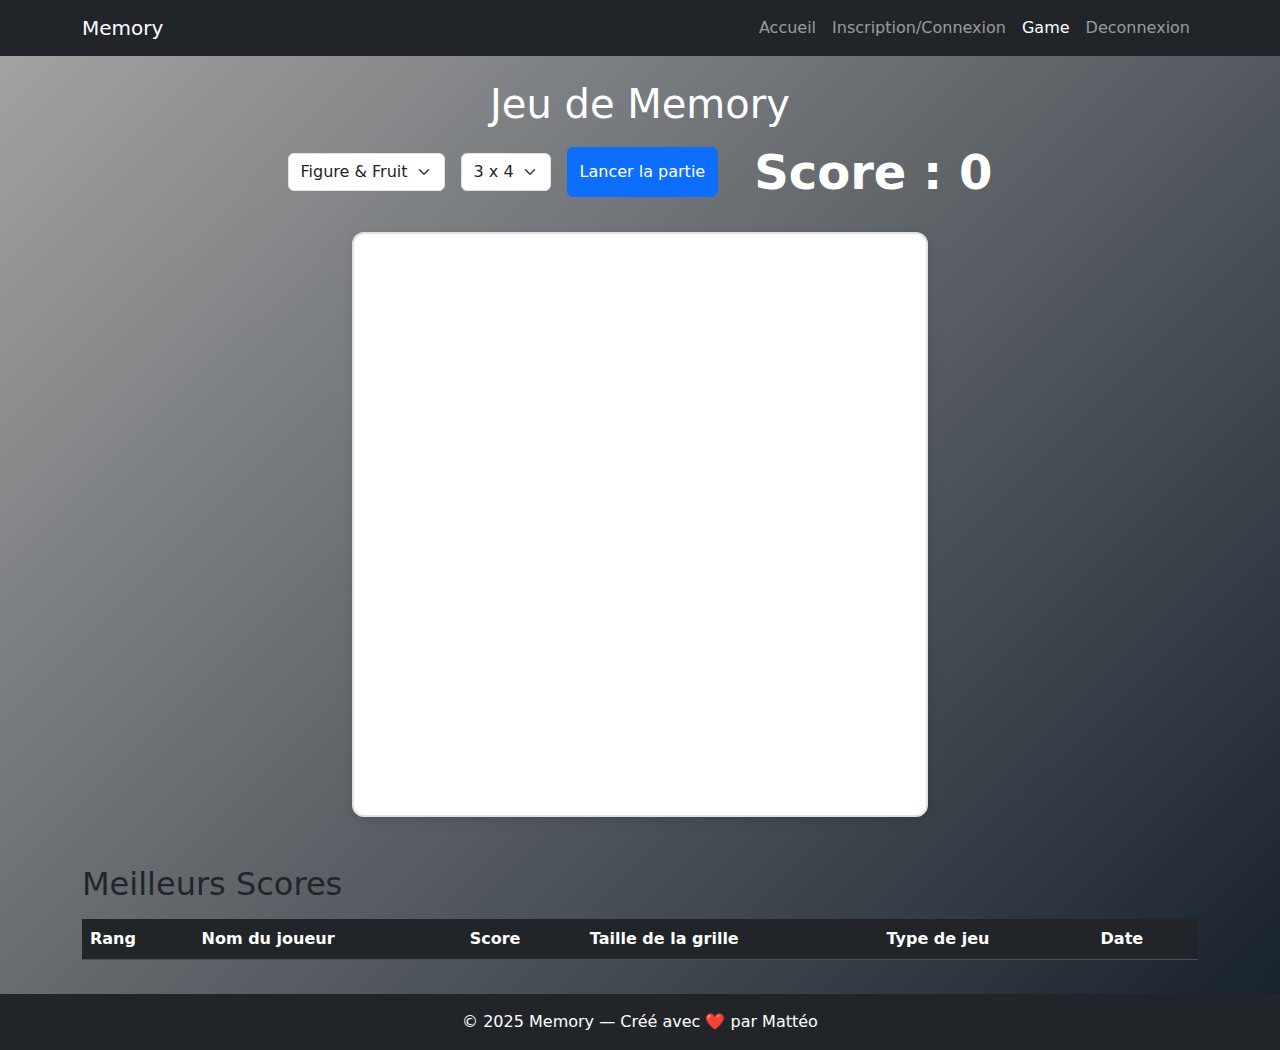
<file: game.html>
<!DOCTYPE html>
<html lang="fr">
  <head>
    <meta charset="UTF-8" />
    <meta name="viewport" content="width=device-width, initial-scale=1.0" />
    <title>Memory Game</title>
    <link rel="stylesheet" href="styles/style.css" />
    <link
      href="https://cdn.jsdelivr.net/npm/bootstrap@5.3.3/dist/css/bootstrap.min.css"
      rel="stylesheet"
    />
    <script src="https://code.jquery.com/jquery-3.6.0.min.js"></script>
  </head>
  <body>
    <!-- Navbar -->
    <nav class="navbar navbar-expand-lg navbar-dark bg-dark">
      <div class="container">
        <a class="navbar-brand" href="#">Memory</a>
        <button
          class="navbar-toggler"
          type="button"
          data-bs-toggle="collapse"
          data-bs-target="#navbarNav"
        >
          <span class="navbar-toggler-icon"></span>
        </button>
        <div class="collapse navbar-collapse" id="navbarNav">
          <ul class="navbar-nav ms-auto">
            <li class="nav-item">
              <a class="nav-link" href="#">Accueil</a>
            </li>
            <li class="nav-item">
              <a class="nav-link" href="login.html">Inscription/Connexion</a>
            </li>
            <li class="nav-item">
              <a class="nav-link active" href="game.html">Game</a>
            </li>
            <li class="nav-item">
              <a
                class="nav-link"
                style="display: none"
                id="profil"
                href="profil.html"
                >Profil</a
              >
            </li>
            <li class="nav-item">
              <a class="nav-link" id="logout">Deconnexion</a>
            </li>
          </ul>
        </div>
      </div>
    </nav>

    <div class="container text-center mt-4">
      <h1 class="text-white">Jeu de Memory</h1>
      <div class="d-flex justify-content-center align-items-center gap-3">
        <select id="image-theme" class="form-select w-auto">
          <option value="principal">Figure & Fruit</option>
          <option value="dinosaures">Dinosaures</option>
          <option value="animaux">Animaux</option>
        </select>
        <select id="grid-size" class="form-select w-auto">
          <option value="3x4">3 x 4</option>
          <option value="4x4">4 x 4</option>
          <option value="4x5">4 x 5</option>
          <option value="6x5">6 x 5</option>
        </select>
        <button class="btn btn-primary custom-btn">Lancer la partie</button>
        <div id="score" class="text-white">Score : 0</div>
      </div>
      <div class="grid-box mt-4 mx-auto">
        <div class="image-grid" id="game-container"></div>
      </div>
    </div>
        <!-- Meilleurs scores -->
        <div class="container mt-5">
          <h2>Meilleurs Scores</h2>
          <table class="table table-dark table-striped mt-3" id="score-table">
            <thead>
              <tr>
                <th>Rang</th>
                <th>Nom du joueur</th>
                <th>Score</th>
                <th>Taille de la grille</th>
                <th>Type de jeu</th>
                <th>Date</th>
                <!-- Nouvelle colonne pour la date -->
              </tr>
            </thead>
            <tbody>
              <!-- Les scores vont s'afficher ici -->
            </tbody>
          </table>
        </div>
    <!-- Footer -->
    <footer class="bg-dark text-white text-center py-3" style="margin-top: 34px">
      <p class="mb-0">&copy; 2025 Memory — Créé avec ❤️ par Mattéo</p>
    </footer>
    <script src="scripts/script.js"></script>
    <script src="scripts/script_localhost.js"></script>
  </body>
</html>
</file>
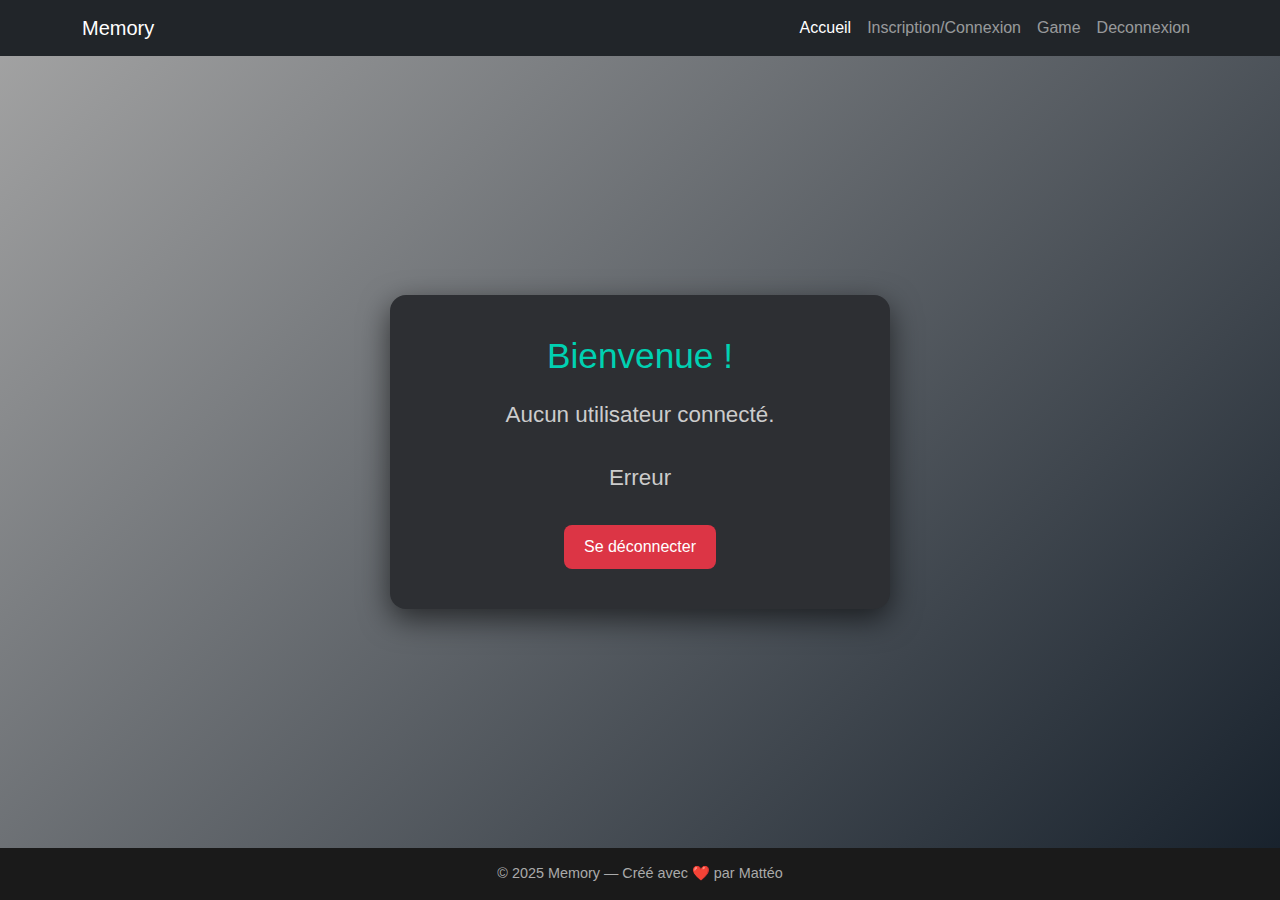
<file: profil.html>
<!DOCTYPE html>
<html lang="en">
  <head>
    <meta charset="UTF-8" />
    <meta name="viewport" content="width=device-width, initial-scale=1.0" />
    <title>Document</title>
    <link
      href="https://cdn.jsdelivr.net/npm/bootstrap@5.3.3/dist/css/bootstrap.min.css"
      rel="stylesheet"
    />
    <link rel="stylesheet" href="style_profil.css"/>
    <link rel="stylesheet" href="style.css"/>
  </head>
  <body>
    <!-- Navbar -->
    <nav class="navbar navbar-expand-lg navbar-dark bg-dark">
        <div class="container">
          <a class="navbar-brand" href="#">Memory</a>
          <button
            class="navbar-toggler"
            type="button"
            data-bs-toggle="collapse"
            data-bs-target="#navbarNav"
          >
            <span class="navbar-toggler-icon"></span>
          </button>
          <div class="collapse navbar-collapse" id="navbarNav">
            <ul class="navbar-nav ms-auto">
              <li class="nav-item">
                <a class="nav-link active" href="#">Accueil</a>
              </li>
              <li class="nav-item">
                <a class="nav-link" href="login.html">Inscription/Connexion</a>
              </li>
              <li class="nav-item">
                <a class="nav-link" href="game.html">Game</a>
              </li>
              <li class="nav-item">
                <a class="nav-link" style="display: none" id="profil" href="profil.html">Profil</a>
              </li>
              <li class="nav-item">
                <a class="nav-link" id="logout">Deconnexion</a>
              </li>
            </ul>
          </div>
        </div>
      </nav>

    <!-- Contenu -->
    <div class="profile-container">
      <div class="profile-card">
        <h1>Bienvenue !</h1>
        <p class="username" id="username-display">Chargement du profil...</p>
        <p class="email" id="email-display">Chargement du mail...</p>
        
        <button class="btn-logout" id="logoutBtn">Se déconnecter</button>
      </div>
    </div>

    <!-- Footer -->
    <footer>&copy; 2025 Memory — Créé avec ❤️ par Mattéo</footer>

    <!-- Scripts -->
    <script>
      document.addEventListener("DOMContentLoaded", function () {
        const username = localStorage.getItem("username");
        const displayUser = document.getElementById("username-display");
        const email = localStorage.getItem("email");
        const displayMail = document.getElementById("email-display");

        if (username) {
          displayUser.innerText = "Profil de " + username;
        } else {
          displayUser.innerText = "Aucun utilisateur connecté.";
        }
        if (email) {
          displayMail.innerText = "Email : " + email;
        } else {
          displayMail.innerText = "Erreur";
        }

        document.getElementById("logoutBtn").addEventListener("click", () => {
          localStorage.removeItem("username");
          window.location.href = "login.html";
        });
      });
    </script>
    <script src="script_localhost.js"></script>
  </body>
</html>
</file>
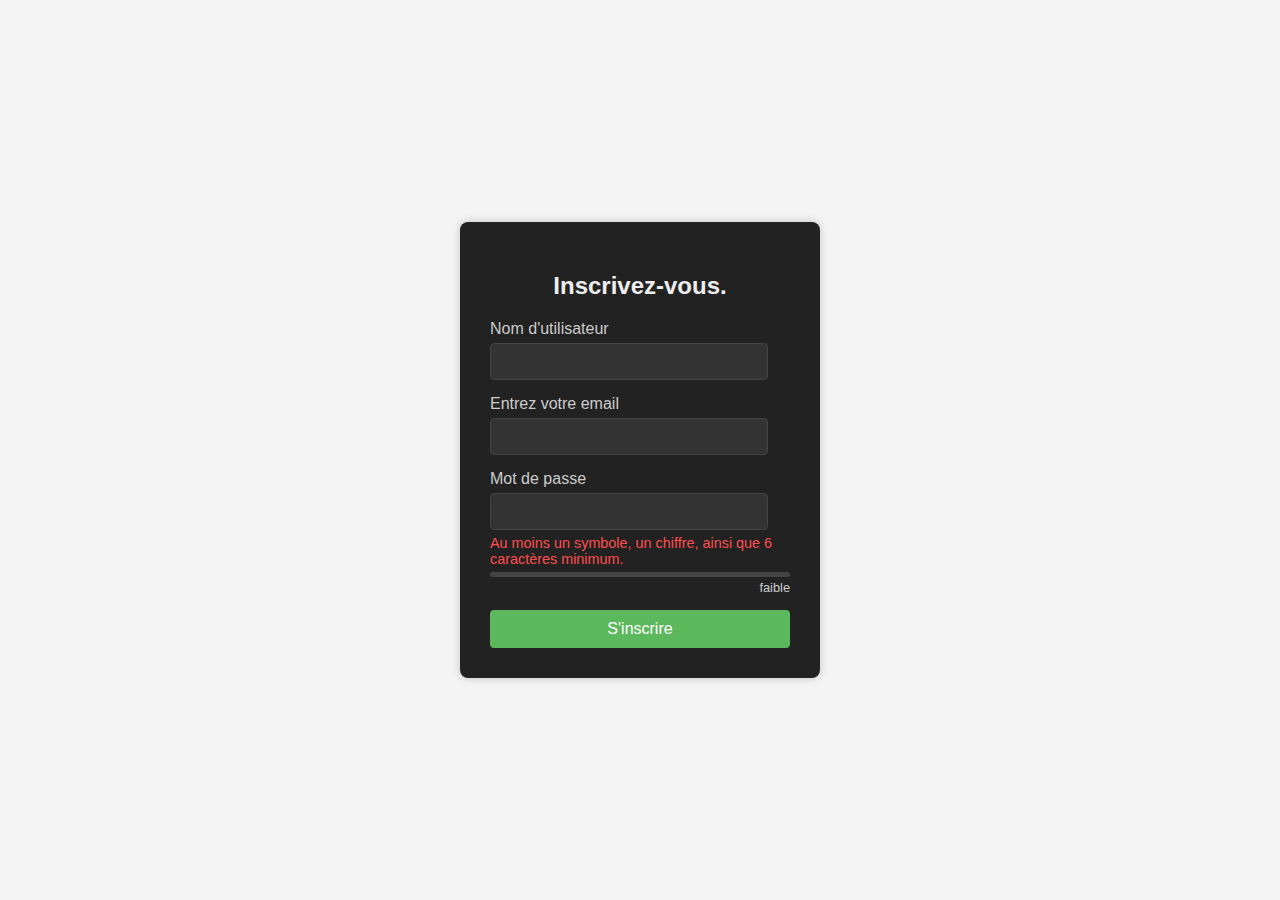
<file: test.html>
<!DOCTYPE html>
<html lang="fr">
<head>
    <meta charset="UTF-8">
    <meta name="viewport" content="width=device-width, initial-scale=1.0">
    <title>Inscription</title>
    <style>
        body {
            font-family: sans-serif;
            background-color: #f4f4f4;
            display: flex;
            justify-content: center;
            align-items: center;
            min-height: 100vh;
            margin: 0;
        }

        .container {
            background-color: #222;
            padding: 30px;
            border-radius: 8px;
            box-shadow: 0 0 10px rgba(0, 0, 0, 0.2);
            color: #eee;
            width: 300px;
        }

        h2 {
            text-align: center;
            margin-bottom: 20px;
            color: #eee;
        }

        .form-group {
            margin-bottom: 15px;
        }

        label {
            display: block;
            margin-bottom: 5px;
            color: #ccc;
        }

        input[type="text"],
        input[type="email"],
        input[type="password"] {
            width: calc(100% - 22px);
            padding: 10px;
            border: 1px solid #444;
            border-radius: 4px;
            background-color: #333;
            color: #eee;
            box-sizing: border-box;
        }

        .error-message {
            color: #ff4d4d;
            font-size: 0.9em;
            margin-top: 5px;
        }

        .validation-icon {
            float: right;
            margin-top: -25px;
            margin-right: 5px;
            font-size: 1.2em;
        }

        .valid {
            color: #4caf50;
        }

        .invalid {
            color: #ff4d4d;
        }

        .password-strength-container {
            background-color: #444;
            height: 5px;
            border-radius: 4px;
            margin-top: 5px;
            overflow: hidden;
        }

        .password-strength-bar {
            height: 100%;
            width: 0%;
            background-color: #ff4d4d;
            border-radius: 4px;
            transition: width 0.3s ease-in-out, background-color 0.3s ease-in-out;
        }

        .password-strength-text {
            font-size: 0.8em;
            color: #ccc;
            text-align: right;
            margin-top: 3px;
        }

        .weak {
            background-color: #ff4d4d;
        }

        .medium {
            background-color: #ffc107;
        }

        .strong {
            background-color: #28a745;
        }

        button {
            background-color: #5cb85c;
            color: white;
            padding: 10px 15px;
            border: none;
            border-radius: 4px;
            cursor: pointer;
            width: 100%;
            font-size: 1em;
            transition: background-color 0.3s ease;
        }

        button:hover {
            background-color: #4cae4c;
        }
    </style>
</head>
<body>
    <div class="container">
        <h2>Inscrivez-vous.</h2>
        <form id="signupForm">
            <div class="form-group">
                <label for="username">Nom d'utilisateur</label>
                <input type="text" id="username" name="username">
                <div id="usernameError" class="error-message"></div>
                <span id="usernameValidation" class="validation-icon"></span>
            </div>
            <div class="form-group">
                <label for="email">Entrez votre email</label>
                <input type="email" id="email" name="email">
                <div id="emailError" class="error-message"></div>
                <span id="emailValidation" class="validation-icon"></span>
            </div>
            <div class="form-group">
                <label for="password">Mot de passe</label>
                <input type="password" id="password" name="password">
                <div id="passwordError" class="error-message">Au moins un symbole, un chiffre, ainsi que 6 caractères minimum.</div>
                <div class="password-strength-container">
                    <div id="passwordStrengthBar" class="password-strength-bar"></div>
                </div>
                <div id="passwordStrengthText" class="password-strength-text">faible</div>
                <span id="passwordValidation" class="validation-icon"></span>
            </div>
            <button type="submit">S'inscrire</button>
        </form>
    </div>

    <script>
        const usernameInput = document.getElementById('username');
        const emailInput = document.getElementById('email');
        const passwordInput = document.getElementById('password');
        const usernameError = document.getElementById('usernameError');
        const emailError = document.getElementById('emailError');
        const passwordError = document.getElementById('passwordError');
        const usernameValidation = document.getElementById('usernameValidation');
        const emailValidation = document.getElementById('emailValidation');
        const passwordValidation = document.getElementById('passwordValidation');
        const passwordStrengthBar = document.getElementById('passwordStrengthBar');
        const passwordStrengthText = document.getElementById('passwordStrengthText');
        const signupForm = document.getElementById('signupForm');

        function validateUsername() {
            if (usernameInput.value.trim() === '') {
                usernameError.textContent = 'Veuillez entrer un nom d\'utilisateur.';
                usernameValidation.textContent = '❗';
                usernameValidation.className = 'validation-icon invalid';
                return false;
            } else {
                usernameError.textContent = '';
                usernameValidation.textContent = '✔️';
                usernameValidation.className = 'validation-icon valid';
                return true;
            }
        }

        function validateEmail() {
            const emailRegex = /^[^\s@]+@[^\s@]+\.[^\s@]+$/;
            if (!emailRegex.test(emailInput.value)) {
                emailError.textContent = 'Rentrez un email valide.';
                emailValidation.textContent = '❗';
                emailValidation.className = 'validation-icon invalid';
                return false;
            } else {
                emailError.textContent = '';
                emailValidation.textContent = '✔️';
                emailValidation.className = 'validation-icon valid';
                return true;
            }
        }

        function updatePasswordStrength() {
            const password = passwordInput.value;
            let strength = 0;
            const hasSymbol = /[^\w\s]/.test(password);
            const hasNumber = /\d/.test(password);
            const hasLetter = /[a-zA-Z]/.test(password);

            if (password.length >= 6) strength++;
            if (hasSymbol) strength++;
            if (hasNumber) strength++;
            if (hasLetter) strength++;

            let barWidth = '0%';
            let barClass = '';
            let strengthText = 'faible';

            if (strength === 1) {
                barWidth = '33%';
                barClass = 'weak';
            } else if (strength <= 3 && password.length >= 6) {
                barWidth = '66%';
                barClass = 'medium';
                strengthText = 'moyen';
            } else if (strength === 4 && password.length >= 6) {
                barWidth = '100%';
                barClass = 'strong';
                strengthText = 'fort';
            }

            passwordStrengthBar.style.width = barWidth;
            passwordStrengthBar.className = `password-strength-bar ${barClass}`;
            passwordStrengthText.textContent = strengthText;

            const isValidPassword = password.length >= 6 && hasSymbol && hasNumber && hasLetter;
            if (isValidPassword) {
                passwordError.textContent = '';
                passwordValidation.textContent = '✔️';
                passwordValidation.className = 'validation-icon valid';
                return true;
            } else if (password.length > 0) {
                passwordError.textContent = 'Au moins un symbole, un chiffre, ainsi que 6 caractères minimum.';
                passwordValidation.textContent = '❗';
                passwordValidation.className = 'validation-icon invalid';
                return false;
            } else {
                passwordError.textContent = 'Au moins un symbole, un chiffre, ainsi que 6 caractères minimum.';
                passwordValidation.textContent = '';
                return false;
            }
        }

        usernameInput.addEventListener('blur', validateUsername);
        emailInput.addEventListener('blur', validateEmail);
        passwordInput.addEventListener('input', updatePasswordStrength);

        signupForm.addEventListener('submit', function(event) {
            const isUsernameValid = validateUsername();
            const isEmailValid = validateEmail();
            const isPasswordValid = updatePasswordStrength();

            if (!isUsernameValid || !isEmailValid || !isPasswordValid) {
                event.preventDefault(); // Prevent form submission if any field is invalid
            } else {
                alert('Formulaire soumis avec succès!'); // Replace with your actual submission logic
            }
        });
    </script>
</body>
</html>
</file>
<file: styles/style.css>
body {
  background: linear-gradient(135deg, #a5a5a5, #151f2a);
  font-family: Arial, sans-serif;
}

.grid-box {
  width: 45vw;
  height: 65vh;
  background-color: #ffffff;
  border: 2px solid #dee2e6;
  border-radius: 12px;
  box-shadow: 0 4px 12px rgba(0, 0, 0, 0.1);
  overflow: hidden;
  display: flex;
  align-items: center;
  justify-content: center;
}

.image-grid {
  display: grid;
  grid-template-columns: repeat(5, 1fr);
  grid-template-rows: repeat(4, 1fr);
  width: 100%;
  height: 100%;
  gap: 2px;
  padding: 4px;
}

.img-cell {
  width: 100%;
  height: 100%;
  display: block;
  overflow: hidden;
  border-radius: 4px;
  transition: transform 0.2s ease;
  perspective: 1000px;
}

.img-cell img {
  width: 100%;
  height: 100%;
  object-fit: cover;
}

.card-inner {
  position: relative;
  width: 100%;
  height: 100%;
  transform-style: preserve-3d;
  transition: transform 0.6s;
}

.img-cell.flipped .card-inner {
  transform: rotateY(180deg);
}

.card-front,
.card-back {
  position: absolute;
  width: 100%;
  height: 100%;
  backface-visibility: hidden;
  border-radius: 4px;
}

.card-front img,
.card-back img {
  width: 100%;
  height: 100%;
  object-fit: cover;
}

.card-back {
  transform: rotateY(180deg);
}

.img-cell:hover {
  transform: scale(1.05);
}

.custom-btn {
  height: 50px;
  padding: 0 30px;
  font-size: 1.1rem;
  border-radius: 12px;
}

#score {
  margin-left : 20px;
  font-size : 48px;
  font-weight: bold;
}
</file>
<file: style_profil.css>
body {
    background: linear-gradient(135deg, #a5a5a5, #151f2a);
    font-family: 'Segoe UI', Tahoma, Geneva, Verdana, sans-serif;
    color: #f8f9fa;
    min-height: 100vh;
    display: flex;
    flex-direction: column;
  }

  .profile-container {
    flex: 1;
    display: flex;
    justify-content: center;
    align-items: center;
    padding: 40px 20px;
  }

  .profile-card {
    background-color: #2d2f33;
    border-radius: 16px;
    padding: 40px;
    max-width: 500px;
    width: 100%;
    box-shadow: 0 10px 30px rgba(0, 0, 0, 0.6);
    text-align: center;
    animation: fadeInUp 0.8s ease-out;
  }

  .profile-card h1 {
    font-size: 2.2rem;
    margin-bottom: 20px;
    color: #00d1b2;
  }

  .username {
    font-size: 1.4rem;
    color: #ccc;
    margin-bottom: 30px;
  }
  .email {
    font-size: 1.4rem;
    color: #ccc;
    margin-bottom: 30px;
  }

  .btn-logout {
    background-color: #dc3545;
    border: none;
    padding: 10px 20px;
    font-size: 1rem;
    border-radius: 8px;
    color: white;
    transition: background-color 0.3s ease;
  }

  .btn-logout:hover {
    background-color: #c82333;
  }
  
  footer {
    background-color: #1a1a1a;
    padding: 15px 0;
    text-align: center;
    font-size: 0.9rem;
    color: #aaa;
  }

  @keyframes fadeInUp {
    from {
      opacity: 0;
      transform: translateY(30px);
    }
    to {
      opacity: 1;
      transform: translateY(0);
    }
  }
</file>
<file: style.css>
body {
  background: linear-gradient(135deg, #a5a5a5, #151f2a);
  font-family: Arial, sans-serif;
}

.grid-box {
  width: 45vw;
  height: 65vh;
  background-color: #ffffff;
  border: 2px solid #dee2e6;
  border-radius: 12px;
  box-shadow: 0 4px 12px rgba(0, 0, 0, 0.1);
  overflow: hidden;
  display: flex;
  align-items: center;
  justify-content: center;
}

.image-grid {
  display: grid;
  grid-template-columns: repeat(5, 1fr);
  grid-template-rows: repeat(4, 1fr);
  width: 100%;
  height: 100%;
  gap: 2px;
  padding: 4px;
}

.img-cell {
  width: 100%;
  height: 100%;
  display: block;
  overflow: hidden;
  border-radius: 4px;
  transition: transform 0.2s ease;
}

.img-cell img {
  width: 100%;
  height: 100%;
  object-fit: cover;
}

.img-cell:hover {
  transform: scale(1.05);
}

.custom-btn {
  height: 50px;
  padding: 0 30px;
  font-size: 1.1rem;
  border-radius: 12px;
}
</file>
